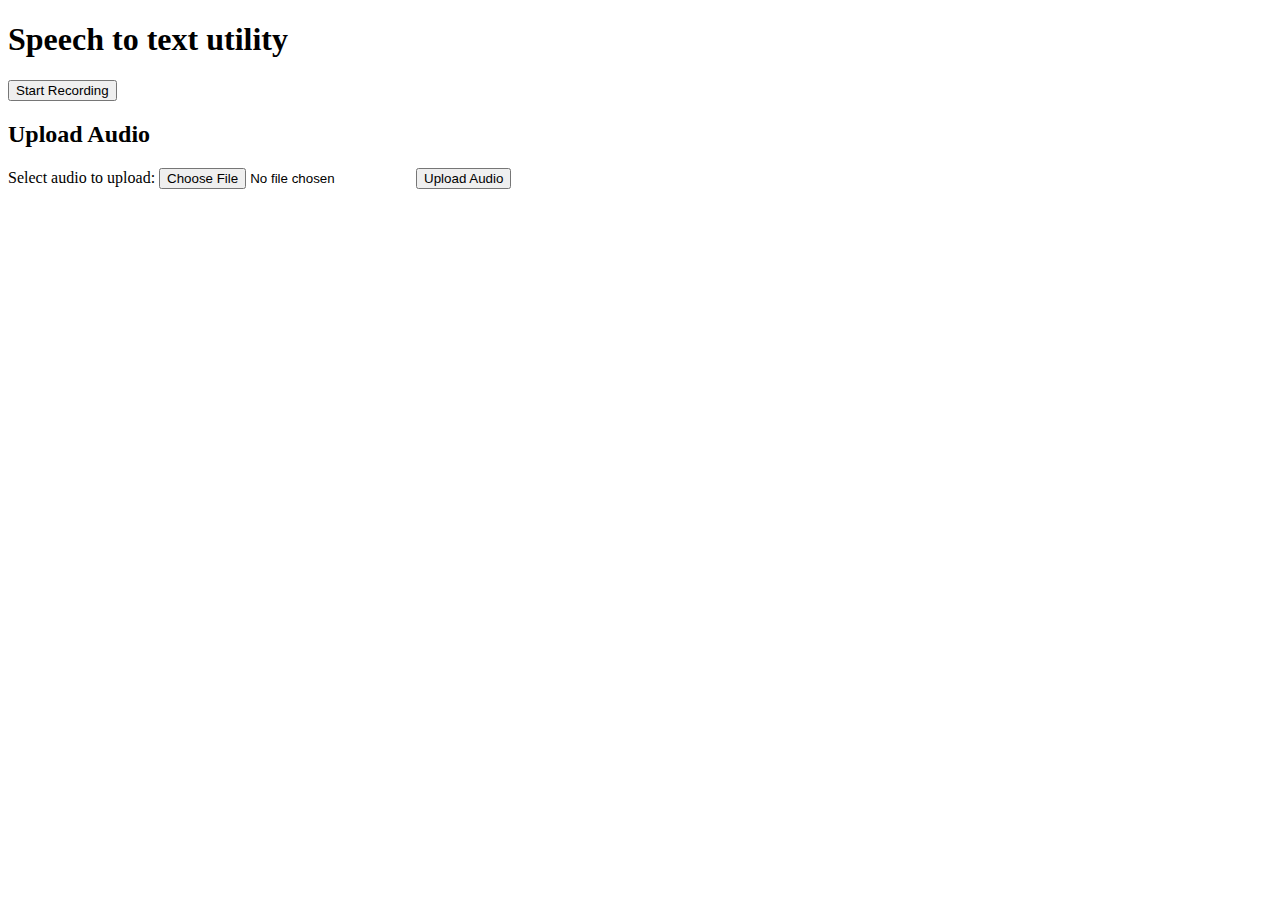
<file: index.html>
<!DOCTYPE html>
<html>
    <head>
        <meta charset="UTF-8">
        <meta name="viewport" content="width=device-width, initial-scale=1.0">
        <title>Speech to text utility</title>
    </head>
<body>
    <h1 class="glitch" data-text="Speech to text utility">Speech to text utility</h1>
    <button id="recordButton">Start Recording</button>
    <script src="main2.js"></script>

    <!-- for testing! maybe record now submit later policy enabled? maybe this can be a config idk-->
    <h2>Upload Audio</h2>
    <form id="uploadForm">
      Select audio to upload:
      <input type="file" name="audio" id="audio">
      <input type="submit" value="Upload Audio" name="submit">
    </form>
    <script>
        document.getElementById('uploadForm').addEventListener('submit', function(event) {
            event.preventDefault();
            let fileInput = document.getElementById('audio');
            let file = fileInput.files[0];
            
            fetch('http://localhost:5000/decide-filename')
            .then(response => response.json())
            .then(data => {
                let filename = data.filename;
                console.log(filename);
                // Upload file to Google Cloud Storage
                let formData = new FormData();
                formData.append('audio', file, filename);
                fetch(`https://storage.googleapis.com/upload/storage/v1/b/ba-report-bucket/o?uploadType=media&name=${filename}`, {
                    method: 'POST', 
                    body: formData,
                    headers: {Authorization: 'Bearer ya29.[base64]'}
                })
                .then(response => {
                    if (!response.ok) {
                        throw new Error('Failed to upload file to Google Cloud Storage');
                    }
                })
                .catch(error => {
                    console.error(error);
                });
            })
            .catch(error => {
                console.error(error);
            });
        });
    </script>
</body>
</html>
</file>
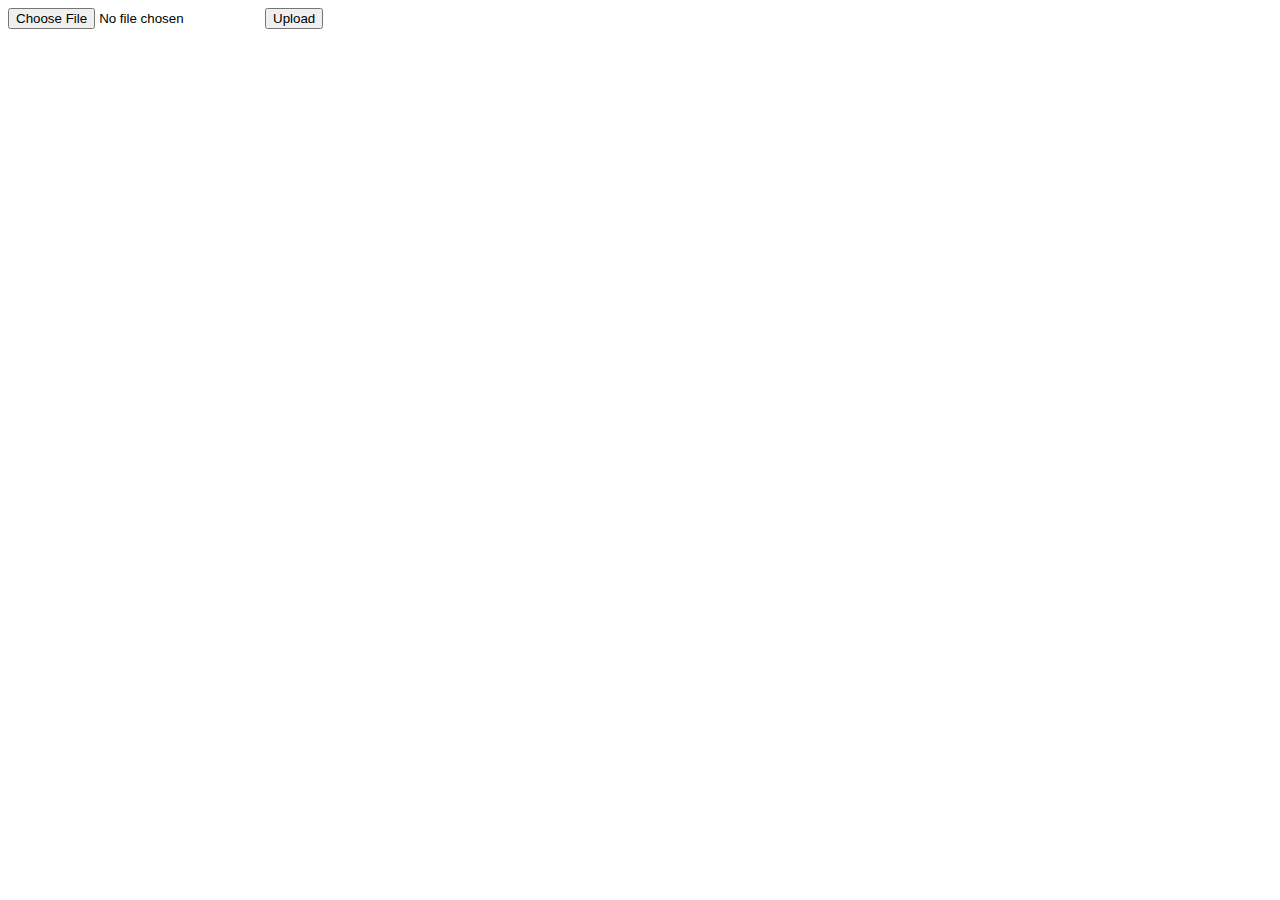
<file: NOVO/index.html>
<!DOCTYPE html>
<html>
<head>
    <title>File Upload</title>
</head>
<body>
    <form id="uploadForm">
        <input type="file" id="audio" accept="audio/*">
        <button type="submit">Upload</button>
    </form>

    <script>
        document.getElementById('uploadForm').addEventListener('submit', function(event) {
            event.preventDefault();
            let fileInput = document.getElementById('audio');
            let file = fileInput.files[0];
            let filename = "your_filename_here";
            let data = {
                filename: filename
            };

            fetch('https://34.134.1.128:5000/processManualUpload', {
			    method: 'POST',
			    headers: {
			        'Content-Type': 'application/json'
			    },
			    body: JSON.stringify(data)
			})
			.then(response => {
			    if (!response.ok) {
			        throw new Error('Network response was not ok');
			    }
			    return response.json();
			})
			.then(data => console.log(data))
			.catch((error) => {
			    console.error('Error:', error);
			});
        });
    </script>
</body>
</html>
</file>
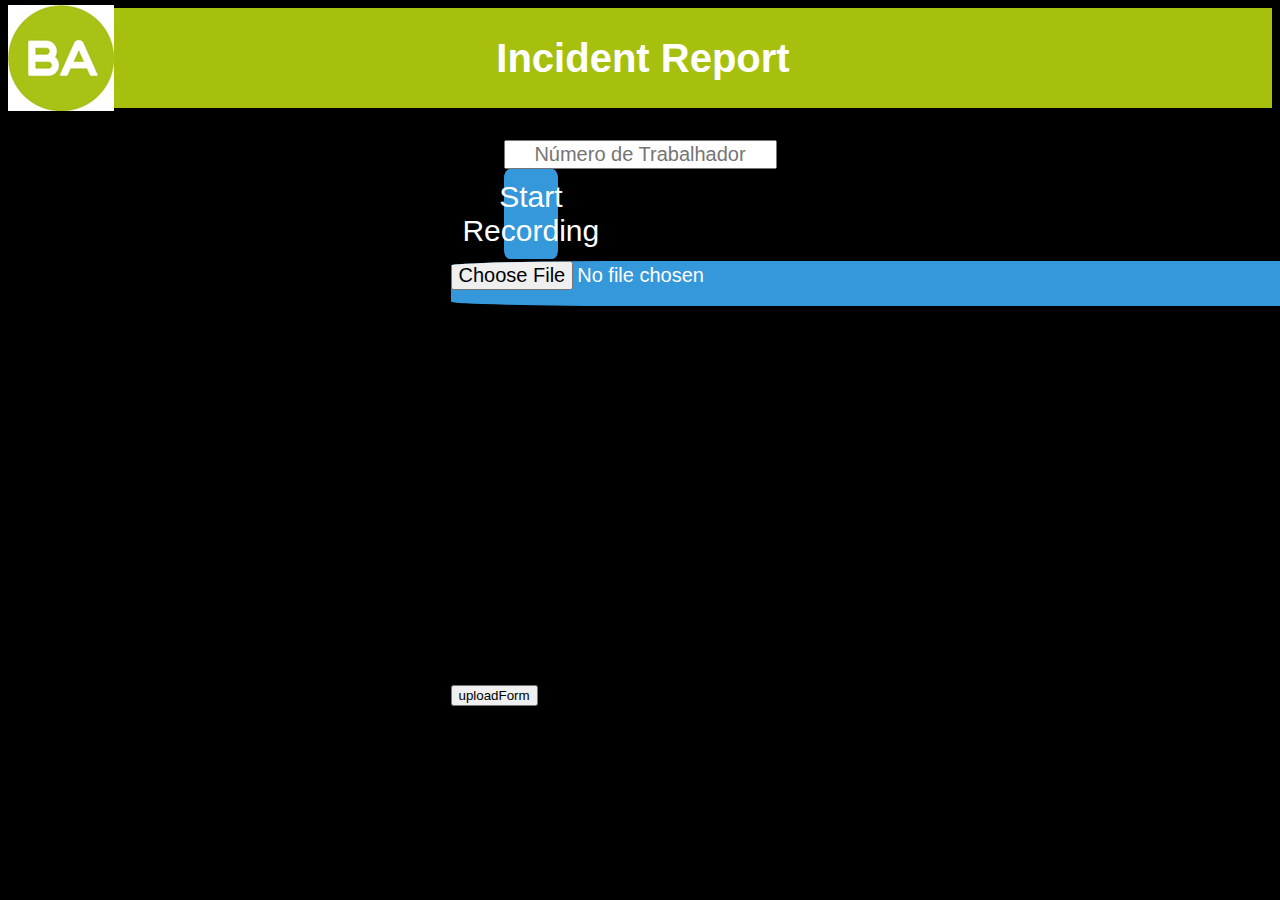
<file: latest/ui/index.html>
<!DOCTYPE html>
<html>
<head>
    <meta charset="UTF-8">
    <meta name="viewport" content="width=device-width, initial-scale=1.0">
    <title>Speech to text utility</title>
    <link rel="stylesheet" href="style.css">
</head>
<body>
    <header>
        <img src="./imgs/baglass.png" alt="Logo" align="left">
        <h1>Incident Report&nbsp;&nbsp;&nbsp;&nbsp;&nbsp;&nbsp;&nbsp;&nbsp;&nbsp;</h1>
    </header>
    <div id="recordButtonContainer">
        <div class="recordButtonContainer">
            <form id="uploadForm">
                <input type="text" name="workerNumber" placeholder="Número de Trabalhador"
                    style="font-size: 20px; text-align: center;" id="workerNumberInput" required>

                <button id="recordButton">Start Recording</button>
                <script src="main.js"></script>
        </div>
        <div class="recordButtonContainer">
            <input type="file" name="audio" id="audio">
            <input type="submit" value="uploadForm" name="submit">
            </form>
        </div>
    </div>
</body>
</html>
</file>
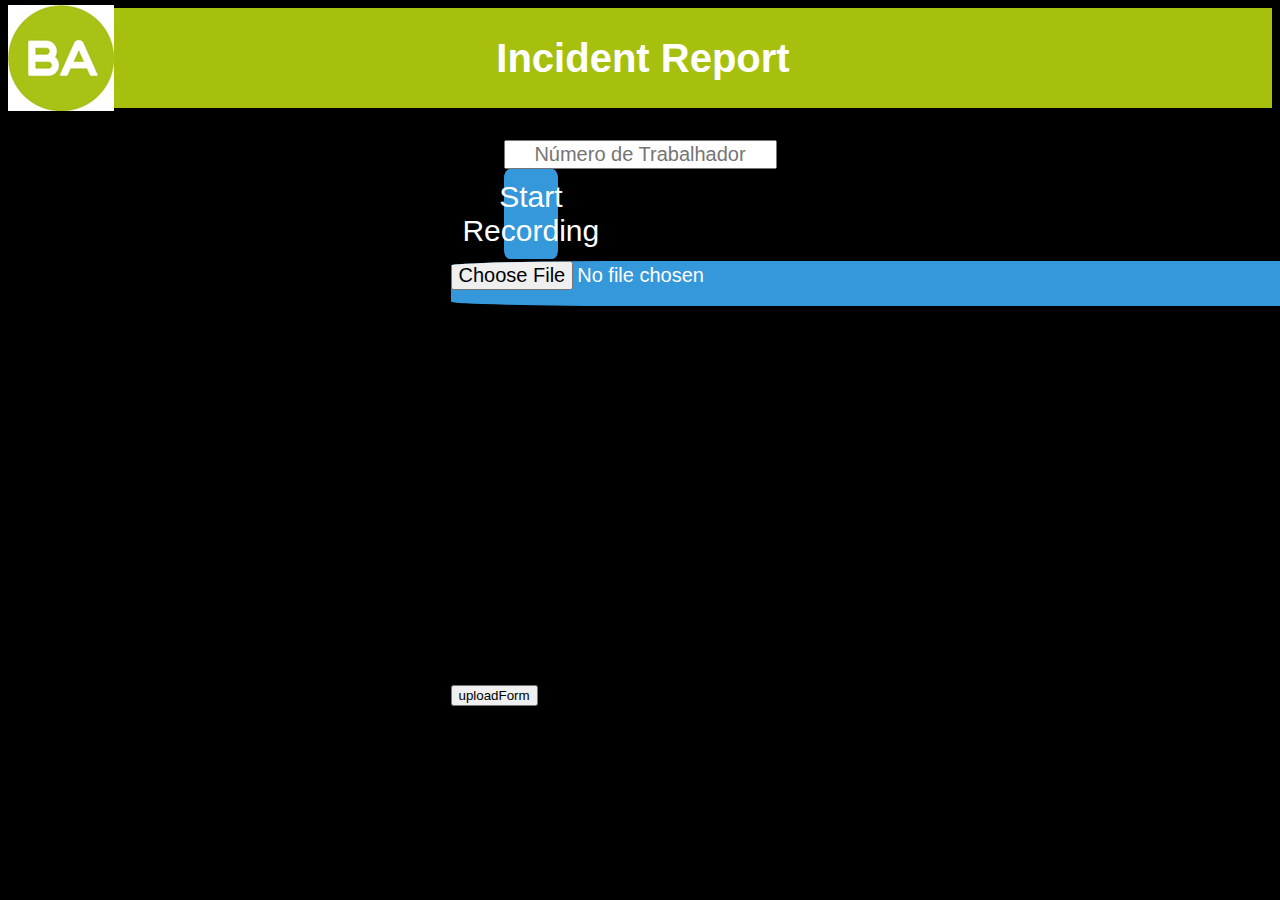
<file: Latest/ui/index.html>
<!DOCTYPE html>
<html>
    <head>
        <meta charset="UTF-8">
        <meta name="viewport" content="width=device-width, initial-scale=1.0">
        <title>Speech to text utility</title>
        <link rel="stylesheet" href="style.css">
    </head>
<body>
    <header>
        <img src="./imgs/baglass.png" alt="Logo" align="left">
        <h1>Incident Report&nbsp;&nbsp;&nbsp;&nbsp;&nbsp;&nbsp;&nbsp;&nbsp;&nbsp;</h1>
    </header>

    <div id="recordButtonContainer">
        <div class="recordButtonContainer">
            <form id="uploadForm">
                <input type="text" name="workerNumber" placeholder="Número de Trabalhador"
                style="font-size: 20px; text-align: center;" id="workerNumberInput" required>

                <button id="recordButton">Start Recording</button>
                <script src="main.js"></script>
        </div>

        <div class="recordButtonContainer">
              <input type="file" name="audio" id="audio">
              <input type="submit" value="uploadForm" name="submit">
            </form>
    <script>
       document.getElementById('uploadForm').addEventListener('submit', function(event) {
    event.preventDefault();
    let fileInput = document.getElementById('audio');
    let file = fileInput.files[0];
        let formData = new FormData();
        formData.append('audio', file);

// Get the decided filename from the server
fetch('https://34.38.170.45:5000/decide-filename')  // Replace with your server's URL
    .then(response => response.json())
    .then(data => {
        let filename = data.filename;
        fetch(`https://storage.googleapis.com/upload/storage/v1/b/ba-report-bucket/o?uploadType=media&name=${filename}`, {
            method: 'POST', 
            body: formData,
            headers: {
                Authorization: `Bearer`
            }
        })
        .then(response => {
            if (!response.ok) {
                throw new Error('Failed to upload file to Google Cloud Storage');
            }
        })
        .catch(error => {
            console.error(error);
        });
    })
    .catch(error => {
        console.error(error);
    });
                        })
                        .catch(error => console.error(error));

    </script>
            </form>
        </div>
    </div>
</body>
</html>
</file>
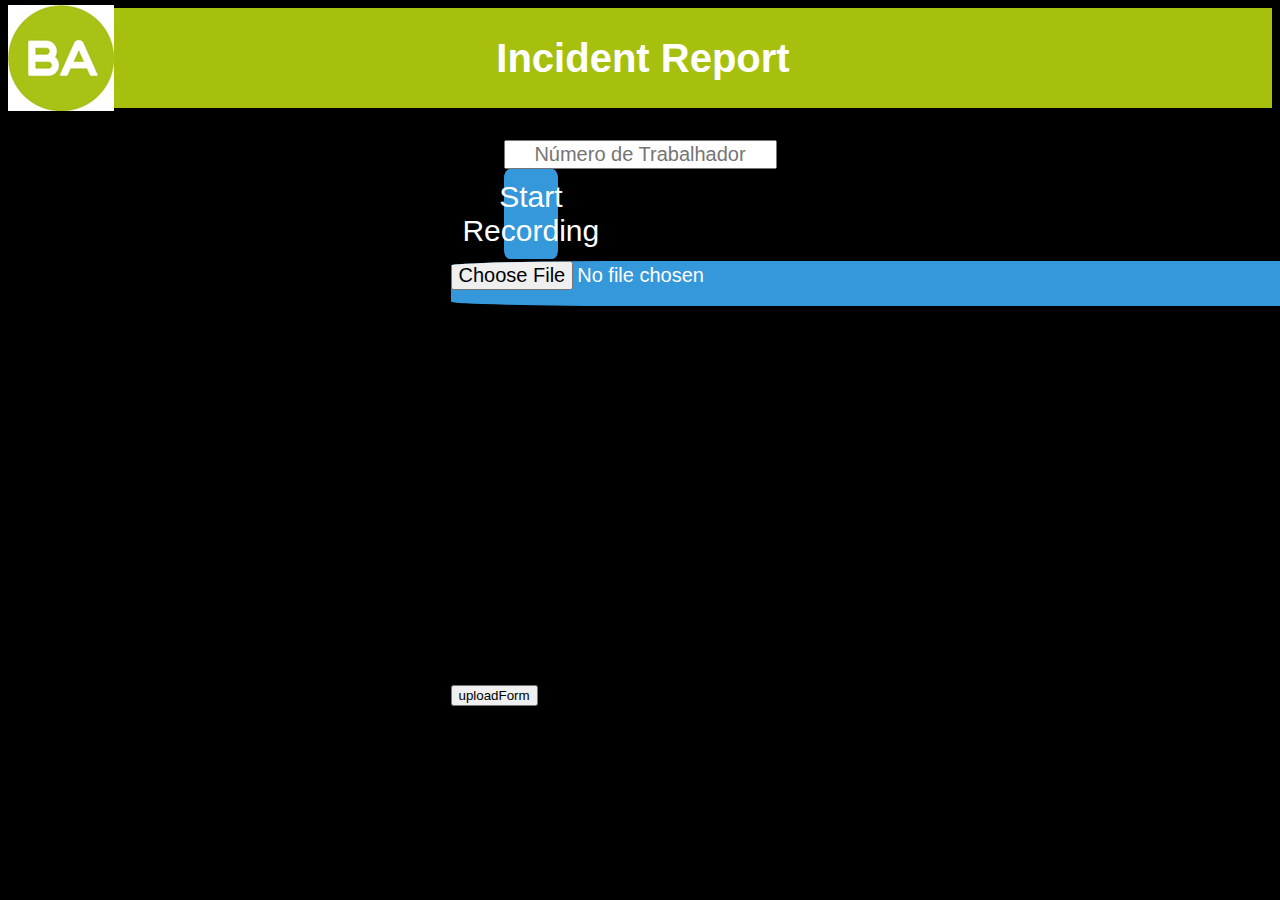
<file: NOVONOVO/ui/index.html>
<!DOCTYPE html>
<html>
<head>
    <meta charset="UTF-8">
    <meta name="viewport" content="width=device-width, initial-scale=1.0">
    <title>Speech to text utility</title>
    <link rel="stylesheet" href="style.css">
</head>
<body>
    <header>
        <img src="./imgs/baglass.png" alt="Logo" align="left">
        <h1>Incident Report&nbsp;&nbsp;&nbsp;&nbsp;&nbsp;&nbsp;&nbsp;&nbsp;&nbsp;</h1>
    </header>
    <div id="recordButtonContainer">
        <div class="recordButtonContainer">
            <form id="uploadForm">
                <input type="text" name="workerNumber" placeholder="Número de Trabalhador"
                    style="font-size: 20px; text-align: center;" id="workerNumberInput" required>

                <button id="recordButton">Start Recording</button>
                <script src="main.js"></script>
        </div>

        <div class="recordButtonContainer">
            <input type="file" name="audio" id="audio">
            <input type="submit" value="uploadForm" name="submit">
            </form>
            </form>
        </div>
    </div>
</body>
</html>
</file>
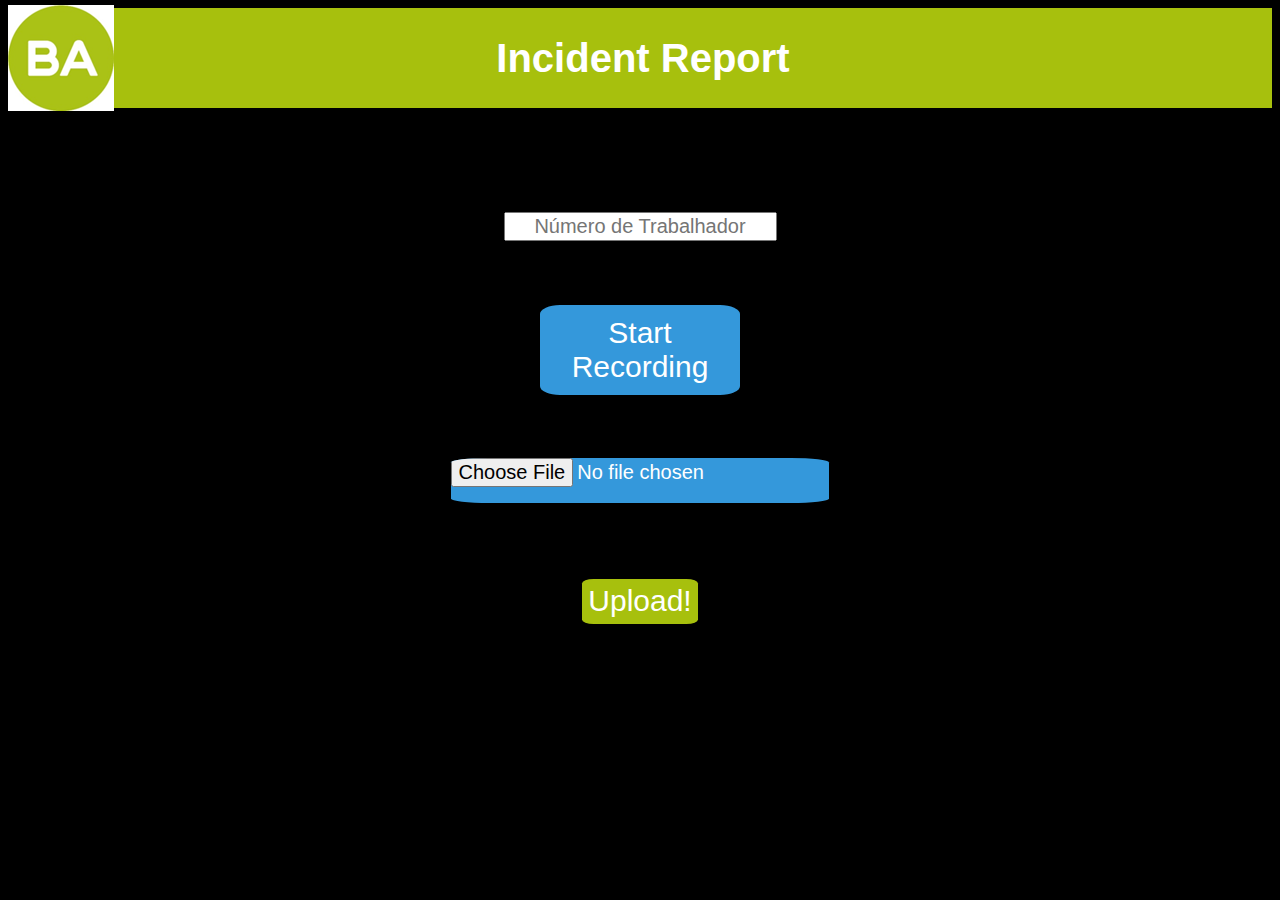
<file: OLD/Bruno/index.html>
<!DOCTYPE html>
<html>
    <head>
        <meta charset="UTF-8">
        <meta name="viewport" content="width=device-width, initial-scale=1.0">
        <title>Speech to text utility</title>
        <link rel="stylesheet" href="style.css">
    </head>
<body>
    <header>
        <img src="./imgs/baglass.png" alt="Logo" align="left">
        <h1>Incident Report&nbsp;&nbsp;&nbsp;&nbsp;&nbsp;&nbsp;&nbsp;&nbsp;&nbsp;</h1>
    </header>
<!--    <div style="text-align: center; margin-top: 200px;">

    </div>-->
    <div id="recordButtonContainer">
        <form action="http://localhost:5000/upload" method="post" enctype="multipart/form-data" style="margin-bottom: 5%";>
            <input type="text" name="workerNumber" placeholder="Número de Trabalhador" style="font-size: 20px; text-align: center;";>
        </form>
 <!--       <h1 class="glitch" data-text="Speech to text utility">Speech to text utility</h1> -->
        <button id="recordButton">Start Recording</button>
        <script src="main.js"></script>
        <div class="recordButtonContainer">
            <form action="http://localhost:5000/upload" method="post" enctype="multipart/form-data">
                <input type="file" name="audio" id="audio">
            </form>
        </div>
        <div class="recordButtonContainer">
            <form action="http://localhost:5000/upload" method="post" enctype="multipart/form-data">
                <input type="submit" value="Upload!" name="submit" id="uploadButton">
            </form>
        </div>
    </div>

    <!-- for testing! maybe record now submit later policy enabled? maybe this can be a config idk-->

</body>
</html>
</file>
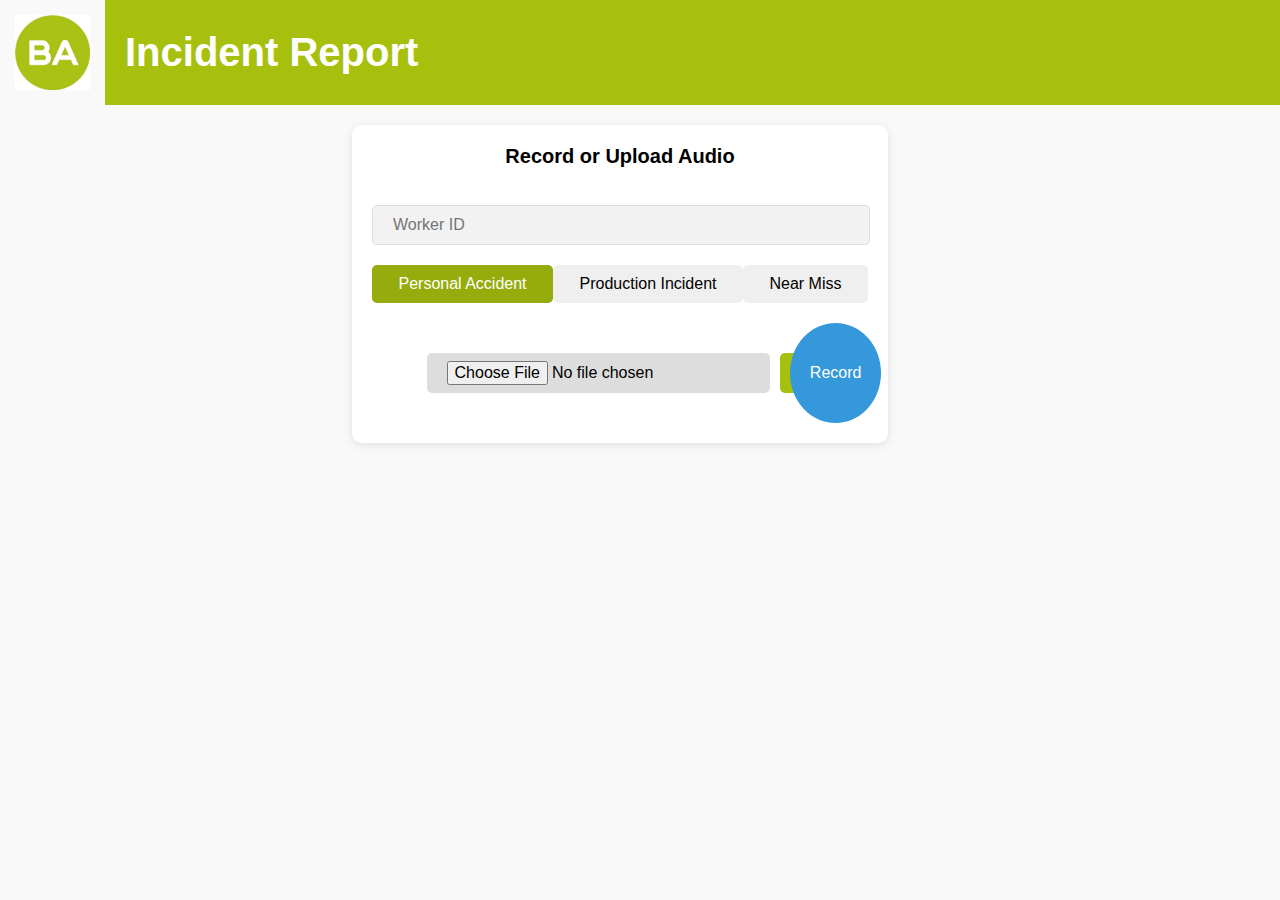
<file: latest/ui/input_data/index.html>
<!DOCTYPE html>
<html lang="en">
<head>
    <meta charset="UTF-8">
    <meta name="viewport" content="width=device-width, initial-scale=1.0">
	<title>BA Reports</title>
    <link rel="stylesheet" href="style.css">
</head>
<body>
    <header>
		<img src="./imgs/baglass.png" alt="Logo">
		<h1>Incident Report</h1>
    </header>
    <div class="container">
        <div class="option">
            <h2>Record or Upload Audio</h2>
            <form id="uploadForm" enctype="multipart/form-data">
				<div class="upper-container">
					<input type="text" name="workerNumber" placeholder="Worker ID" id="workerNumberInput">
					<div class="alternatives">
						<button class="alternative active">Personal Accident</button>
						<button class="alternative">Production Incident</button>
						<button class="alternative">Near Miss</button>
					</div>				
				</div>
                <div class="buttons" id="audioContainer" >
					<div id="audioControls">
						<input type="file" name="audio" id="audio">
						<button type="submit" id="uploadButton">Upload</button>
					</div>
                </form>
                <button id="recordButton">Record</button>
            </div>
    </div>
	<script src="main.js"></script>
</body>
</html>
</file>
<file: latest/ui/style.css>
header {
    background-color: #A7C00D; /* Cor de fundo do cabeçalho */
    color: #fff; /* Cor do texto dentro do cabeçalho */
    text-align: center;
    height: 100px; /* Altura do cabeçalho */
    display: flex; /* Para alinhar itens verticalmente */
    align-items: center; /* Para alinhar itens verticalmente */
	/*justify-content: space-between;*/

}

body {
    font-family: Arial, sans-serif;
    background-color: #000000;
}

header h1 {
    font-size: 40px; /* Tamanho do texto */
    margin: 0; /* Remover margem */
	flex-grow: 1;
	text-align: center;
}


#recordButtonContainer {
	padding: 0;
	margin: auto;
    display: flex; /* Para alinhar o botão verticalmente */
    justify-content: center; /* Para centralizar horizontalmente */
    align-items: center; /* Para centralizar verticalmente */
    height: 70vh; /* Altura total da viewport */
	flex-direction: column; /* Altera a direção do layout flexível para coluna */
}

#recordButton {
	max-width: 200px;
    width: 100%; /* Define a largura do botão */
    height: 10vh; /* Define a altura do botão */
    border-radius: 10%; /* Faz o botão ser redondo */
    background-color: #3498db; /* Cor de fundo do botão */
    color: white; /* Cor do texto do botão */
    font-size: 30px; /* Tamanho da fonte do texto do botão */
    display: flex; /* Para alinhar o conteúdo verticalmente */
    justify-content: center; /* Para alinhar o conteúdo horizontalmente */
    align-items: center; /* Para alinhar o conteúdo verticalmente */
    cursor: pointer; /* Muda o cursor para parecer um ponteiro quando hover */
    border: none; /* Remove a borda do botão */
	margin-bottom: 5%;
	transition: font-size 0.3s ease;
}

#recordButton:hover {
	font-size: 2.2vw;
}

#audio {
    width: 500%; /* Define a largura do botão */
    height: 5vh; /* Define a altura do botão */
    border-radius: 10%; /* Faz o botão ser redondo */
    background-color: #3498db; /* Cor de fundo do botão */
    color: white; /* Cor do texto do botão */
    font-size: 20px; /* Tamanho da fonte do texto do botão */
    display: flex; /* Para alinhar o conteúdo verticalmente */
    justify-content: center; /* Para alinhar o conteúdo horizontalmente */
    align-items: center; /* Para alinhar o conteúdo verticalmente */
    cursor: pointer; /* Muda o cursor para parecer um ponteiro quando hover */
    border: none; /* Remove a borda do botão */
	margin-bottom: 100%;
}


.recordButtonContainer form {
    width: 20%; /* Define a largura do formulário */
    text-align: center; /* Centraliza o conteúdo do formulário */
}

.recordButtonContainer form input[type="file"],
.recordButtonContainer form input[type="submit"] {
    width: 100%; /* Define a largura dos botões para preencher o formulário */
    margin-bottom: 10px; /* Adiciona espaço entre os botões */
}

#uploadButton {
    width: 500%; /* Define a largura do botão */
    height: 5vh; /* Define a altura do botão */
    border-radius: 10%; /* Faz o botão ser redondo */
    background-color: #A7C00D; /* Cor de fundo do botão */
    color: white; /* Cor do texto do botão */
    font-size: 30px; /* Tamanho da fonte do texto do botão */
    display: flex; /* Para alinhar o conteúdo verticalmente */
    justify-content: center; /* Para alinhar o conteúdo horizontalmente */
    align-items: center; /* Para alinhar o conteúdo verticalmente */
    cursor: pointer; /* Muda o cursor para parecer um ponteiro quando hover */
    border: none; /* Remove a borda do botão */
	/*margin-top: 500%;*/
	transition: font-size 0.3s ease;
}

#uploadButton:hover {
	font-size: 2.0vw;
}
</file>
<file: Latest/ui/style.css>
header {
    background-color: #A7C00D; /* Cor de fundo do cabeçalho */
    color: #fff; /* Cor do texto dentro do cabeçalho */
    text-align: center;
    height: 100px; /* Altura do cabeçalho */
    display: flex; /* Para alinhar itens verticalmente */
    align-items: center; /* Para alinhar itens verticalmente */
	/*justify-content: space-between;*/

}

body {
    font-family: Arial, sans-serif;
    background-color: #000000;
}

header h1 {
    font-size: 40px; /* Tamanho do texto */
    margin: 0; /* Remover margem */
	flex-grow: 1;
	text-align: center;
}


#recordButtonContainer {
	padding: 0;
	margin: auto;
    display: flex; /* Para alinhar o botão verticalmente */
    justify-content: center; /* Para centralizar horizontalmente */
    align-items: center; /* Para centralizar verticalmente */
    height: 70vh; /* Altura total da viewport */
	flex-direction: column; /* Altera a direção do layout flexível para coluna */
}

#recordButton {
	max-width: 200px;
    width: 100%; /* Define a largura do botão */
    height: 10vh; /* Define a altura do botão */
    border-radius: 10%; /* Faz o botão ser redondo */
    background-color: #3498db; /* Cor de fundo do botão */
    color: white; /* Cor do texto do botão */
    font-size: 30px; /* Tamanho da fonte do texto do botão */
    display: flex; /* Para alinhar o conteúdo verticalmente */
    justify-content: center; /* Para alinhar o conteúdo horizontalmente */
    align-items: center; /* Para alinhar o conteúdo verticalmente */
    cursor: pointer; /* Muda o cursor para parecer um ponteiro quando hover */
    border: none; /* Remove a borda do botão */
	margin-bottom: 5%;
	transition: font-size 0.3s ease;
}

#recordButton:hover {
	font-size: 2.2vw;
}

#audio {
    width: 500%; /* Define a largura do botão */
    height: 5vh; /* Define a altura do botão */
    border-radius: 10%; /* Faz o botão ser redondo */
    background-color: #3498db; /* Cor de fundo do botão */
    color: white; /* Cor do texto do botão */
    font-size: 20px; /* Tamanho da fonte do texto do botão */
    display: flex; /* Para alinhar o conteúdo verticalmente */
    justify-content: center; /* Para alinhar o conteúdo horizontalmente */
    align-items: center; /* Para alinhar o conteúdo verticalmente */
    cursor: pointer; /* Muda o cursor para parecer um ponteiro quando hover */
    border: none; /* Remove a borda do botão */
	margin-bottom: 100%;
}


.recordButtonContainer form {
    width: 20%; /* Define a largura do formulário */
    text-align: center; /* Centraliza o conteúdo do formulário */
}

.recordButtonContainer form input[type="file"],
.recordButtonContainer form input[type="submit"] {
    width: 100%; /* Define a largura dos botões para preencher o formulário */
    margin-bottom: 10px; /* Adiciona espaço entre os botões */
}

#uploadButton {
    width: 500%; /* Define a largura do botão */
    height: 5vh; /* Define a altura do botão */
    border-radius: 10%; /* Faz o botão ser redondo */
    background-color: #A7C00D; /* Cor de fundo do botão */
    color: white; /* Cor do texto do botão */
    font-size: 30px; /* Tamanho da fonte do texto do botão */
    display: flex; /* Para alinhar o conteúdo verticalmente */
    justify-content: center; /* Para alinhar o conteúdo horizontalmente */
    align-items: center; /* Para alinhar o conteúdo verticalmente */
    cursor: pointer; /* Muda o cursor para parecer um ponteiro quando hover */
    border: none; /* Remove a borda do botão */
	/*margin-top: 500%;*/
	transition: font-size 0.3s ease;
}

#uploadButton:hover {
	font-size: 2.0vw;
}
</file>
<file: NOVONOVO/ui/style.css>
header {
    background-color: #A7C00D; /* Cor de fundo do cabeçalho */
    color: #fff; /* Cor do texto dentro do cabeçalho */
    text-align: center;
    height: 100px; /* Altura do cabeçalho */
    display: flex; /* Para alinhar itens verticalmente */
    align-items: center; /* Para alinhar itens verticalmente */
	/*justify-content: space-between;*/

}

body {
    font-family: Arial, sans-serif;
    background-color: #000000;
}

header h1 {
    font-size: 40px; /* Tamanho do texto */
    margin: 0; /* Remover margem */
	flex-grow: 1;
	text-align: center;
}


#recordButtonContainer {
	padding: 0;
	margin: auto;
    display: flex; /* Para alinhar o botão verticalmente */
    justify-content: center; /* Para centralizar horizontalmente */
    align-items: center; /* Para centralizar verticalmente */
    height: 70vh; /* Altura total da viewport */
	flex-direction: column; /* Altera a direção do layout flexível para coluna */
}

#recordButton {
	max-width: 200px;
    width: 100%; /* Define a largura do botão */
    height: 10vh; /* Define a altura do botão */
    border-radius: 10%; /* Faz o botão ser redondo */
    background-color: #3498db; /* Cor de fundo do botão */
    color: white; /* Cor do texto do botão */
    font-size: 30px; /* Tamanho da fonte do texto do botão */
    display: flex; /* Para alinhar o conteúdo verticalmente */
    justify-content: center; /* Para alinhar o conteúdo horizontalmente */
    align-items: center; /* Para alinhar o conteúdo verticalmente */
    cursor: pointer; /* Muda o cursor para parecer um ponteiro quando hover */
    border: none; /* Remove a borda do botão */
	margin-bottom: 5%;
	transition: font-size 0.3s ease;
}

#recordButton:hover {
	font-size: 2.2vw;
}

#audio {
    width: 500%; /* Define a largura do botão */
    height: 5vh; /* Define a altura do botão */
    border-radius: 10%; /* Faz o botão ser redondo */
    background-color: #3498db; /* Cor de fundo do botão */
    color: white; /* Cor do texto do botão */
    font-size: 20px; /* Tamanho da fonte do texto do botão */
    display: flex; /* Para alinhar o conteúdo verticalmente */
    justify-content: center; /* Para alinhar o conteúdo horizontalmente */
    align-items: center; /* Para alinhar o conteúdo verticalmente */
    cursor: pointer; /* Muda o cursor para parecer um ponteiro quando hover */
    border: none; /* Remove a borda do botão */
	margin-bottom: 100%;
}


.recordButtonContainer form {
    width: 20%; /* Define a largura do formulário */
    text-align: center; /* Centraliza o conteúdo do formulário */
}

.recordButtonContainer form input[type="file"],
.recordButtonContainer form input[type="submit"] {
    width: 100%; /* Define a largura dos botões para preencher o formulário */
    margin-bottom: 10px; /* Adiciona espaço entre os botões */
}

#uploadButton {
    width: 500%; /* Define a largura do botão */
    height: 5vh; /* Define a altura do botão */
    border-radius: 10%; /* Faz o botão ser redondo */
    background-color: #A7C00D; /* Cor de fundo do botão */
    color: white; /* Cor do texto do botão */
    font-size: 30px; /* Tamanho da fonte do texto do botão */
    display: flex; /* Para alinhar o conteúdo verticalmente */
    justify-content: center; /* Para alinhar o conteúdo horizontalmente */
    align-items: center; /* Para alinhar o conteúdo verticalmente */
    cursor: pointer; /* Muda o cursor para parecer um ponteiro quando hover */
    border: none; /* Remove a borda do botão */
	/*margin-top: 500%;*/
	transition: font-size 0.3s ease;
}

#uploadButton:hover {
	font-size: 2.0vw;
}
</file>
<file: OLD/Bruno/style.css>
header {
    background-color: #A7C00D; /* Cor de fundo do cabeçalho */
    color: #fff; /* Cor do texto dentro do cabeçalho */
    text-align: center;
    height: 100px; /* Altura do cabeçalho */
    display: flex; /* Para alinhar itens verticalmente */
    align-items: center; /* Para alinhar itens verticalmente */
	/*justify-content: space-between;*/

}

body {
    font-family: Arial, sans-serif;
    background-color: #000000;
}

header h1 {
    font-size: 40px; /* Tamanho do texto */
    margin: 0; /* Remover margem */
	flex-grow: 1;
	text-align: center;
}


#recordButtonContainer {
	padding: 0;
	margin: auto;
    display: flex; /* Para alinhar o botão verticalmente */
    justify-content: center; /* Para centralizar horizontalmente */
    align-items: center; /* Para centralizar verticalmente */
    height: 70vh; /* Altura total da viewport */
	flex-direction: column; /* Altera a direção do layout flexível para coluna */
}

#recordButton {
	max-width: 200px;
    width: 100%; /* Define a largura do botão */
    height: 10vh; /* Define a altura do botão */
    border-radius: 10%; /* Faz o botão ser redondo */
    background-color: #3498db; /* Cor de fundo do botão */
    color: white; /* Cor do texto do botão */
    font-size: 30px; /* Tamanho da fonte do texto do botão */
    display: flex; /* Para alinhar o conteúdo verticalmente */
    justify-content: center; /* Para alinhar o conteúdo horizontalmente */
    align-items: center; /* Para alinhar o conteúdo verticalmente */
    cursor: pointer; /* Muda o cursor para parecer um ponteiro quando hover */
    border: none; /* Remove a borda do botão */
	margin-bottom: 5%;
	transition: font-size 0.3s ease;
}

#recordButton:hover {
	font-size: 2.2vw;
}

#audio {
    width: 500%; /* Define a largura do botão */
    height: 5vh; /* Define a altura do botão */
    border-radius: 10%; /* Faz o botão ser redondo */
    background-color: #3498db; /* Cor de fundo do botão */
    color: white; /* Cor do texto do botão */
    font-size: 20px; /* Tamanho da fonte do texto do botão */
    display: flex; /* Para alinhar o conteúdo verticalmente */
    justify-content: center; /* Para alinhar o conteúdo horizontalmente */
    align-items: center; /* Para alinhar o conteúdo verticalmente */
    cursor: pointer; /* Muda o cursor para parecer um ponteiro quando hover */
    border: none; /* Remove a borda do botão */
	margin-bottom: 100%;
}


.recordButtonContainer form {
    width: 20%; /* Define a largura do formulário */
    text-align: center; /* Centraliza o conteúdo do formulário */
}

.recordButtonContainer form input[type="file"],
.recordButtonContainer form input[type="submit"] {
    width: 100%; /* Define a largura dos botões para preencher o formulário */
    margin-bottom: 10px; /* Adiciona espaço entre os botões */
}

#uploadButton {
    width: 500%; /* Define a largura do botão */
    height: 5vh; /* Define a altura do botão */
    border-radius: 10%; /* Faz o botão ser redondo */
    background-color: #A7C00D; /* Cor de fundo do botão */
    color: white; /* Cor do texto do botão */
    font-size: 30px; /* Tamanho da fonte do texto do botão */
    display: flex; /* Para alinhar o conteúdo verticalmente */
    justify-content: center; /* Para alinhar o conteúdo horizontalmente */
    align-items: center; /* Para alinhar o conteúdo verticalmente */
    cursor: pointer; /* Muda o cursor para parecer um ponteiro quando hover */
    border: none; /* Remove a borda do botão */
	/*margin-top: 500%;*/
	transition: font-size 0.3s ease;
}

#uploadButton:hover {
	font-size: 2.0vw;
}
</file>
<file: latest/ui/input_data/style.css>
body {
    font-family: Arial, sans-serif;
    background-color: #f9f9f9;
    margin: 0;
    padding: 0;
}

header {
    background-color: #A7C00D; /* Cor de fundo do cabeçalho */
    color: #fff; /* Cor do texto dentro do cabeçalho */
    display: flex; /* Para alinhar itens verticalmente */
    align-items: center; /* Para alinhar itens verticalmente */
}

header img {
    width: 75px;
    height: 75px;
	background-color: #f9f9f9;
	padding: 15px;
}

header h1 {
	font-size: 40px; /* Tamanho do texto */
	margin: 0; /* Remover margem */
    margin-left: 20px; /* Espaço entre logo e h1 */
}

.container {
	display: flex;
    justify-content: center;
    align-items: flex-start;
    margin-top: 20px;
	flex-wrap: wrap; /* Allow items to wrap to the next line */
	width: 100%;
	max-width: calc(100% - 40px);

}
.alternatives {
	display: flex;
	justify-content: space-between;

	align-items: center; /* Align items vertically */
}

.alternative {
	flex-grow: 1;
	padding: 10px 20px;
	border: none;
	font-size: 16px;
	cursor: pointer;
	transition: background-color 0.3s;
	color: #000000 !important;
}

.alternative.active {
	background-color: #96ac0c;
	color:#fff !important;
}

@media screen and (min-width: 700) {
.alternative:first-child {
	border-top-left-radius: 10px; /* Curved edges for top left corner */
	border-bottom-left-radius: 10px; /* Curved edges for bottom left corner */
	border-top-right-radius: 0px; /* Curved edges for top right corner */
	border-bottom-right-radius: 0px;
}
.alternative:last-child {
	border-top-right-radius: 10px; /* Curved edges for top right corner */
	border-bottom-right-radius: 10px; /* Curved edges for bottom right corner */
	border-bottom-left-radius: 0px;
	border-top-left-radius: 0px;

}	
.alternative:nth-child(2) {
	border-radius: 0 !important; /* Straight corners for the middle button */
}}

.option {
    background-color: #fff;
    border-radius: 10px;
    box-shadow: 0px 2px 10px rgba(0, 0, 0, 0.1);
    padding: 20px;
    width: 40%;
    text-align: center;
	transition: color 0.2s;

}

.option h2 {
    font-size: 20px;
    margin-top: 0;
}

.option form {
    display: flex;
    flex-direction: column;
}

.option input[type="text"],
.option input[type="file"],
.option button {
    margin-top: 20px;
    padding: 10px 20px;
    border: none;
    border-radius: 5px;
    font-size: 16px;
    cursor: pointer;
}

.option input[type="text"]
{
    background-color: #f2f2f2;
    border: 1px solid #ddd;
	min-width: 75px;
    width: calc(100% - 40px);
}

.option .buttons {
    display: flex;
    justify-content: space-between;
    align-items: center;
}

.option button {
    color: #fff;
    transition: background-color 0.3s;
}

#uploadButton {
	background-color: #A7C00D ;
}

#recordButton {
	background-color: #3498db; /* Cor de fundo do botão */
	border-radius: 50%; /* Faz o botão ser redondo */
	width: 100px; /* Define a largura do botão */
	height: 100px; /* Define a altura do botão */
	display: flex;
	margin-left: 20px;
	align-items: center;
	justify-content: center;
}

button:hover {
    background-color: #84970a;
	color:#fff !important;
}
.option input[type="file"] {
    margin-top: 20px;
    padding: 8px 20px;
    border: none;
    border-radius: 5px;
    font-size: 16px;
    cursor: pointer;
    background-color:#ddd; /* Match the background color of other buttons */
    color: #000000; /* Match the text color of other buttons */
    transition: background-color 0.3s;
}

/* Style the file input button on hover */
.option input[type="file"]:hover {
    background-color: #b2b2b2; /* Adjust hover background color */
	color: #fff; /* Match the text color of other buttons */
}

#audioControls {
    display: flex; /* Use flexbox to keep file picker and upload button side by side */
    justify-content: space-between; /* Space elements evenly */
    width: 100%; /* Ensure full width */
	max-width: 90%;
}
#audioControls input[type="file"] {
    flex: 1; /* Allow file picker to take remaining space */
    margin-right: 10px; /* Add spacing between file picker and upload button */
}
#audioContainer {
    display: flex; /* Use flexbox to layout file picker and record button */
    justify-content: space-around; /* Space elements evenly */
    align-items: center; /* Center elements vertically */
	box-sizing: border-box;
	padding: 0 20px; /* Add padding to the audio container */
	max-width: calc(100% - 40px); /* Limit the maximum width of the audio container */	
	width: 100%;
	padding-left: 11%;
}
@media screen and (max-width: 700px) {
    .alternatives {
        flex-direction: column; /* Stack buttons vertically */
        align-items: stretch; /* Stretch buttons to fill container width */
    }

    .alternative {
        flex-grow: unset; /* Remove flex grow to prevent buttons from stretching */
        width: 100%; /* Make buttons fill the container width */
        border-radius: 10px; /* Add border radius to all buttons */
        margin-top: 5px; /* Add margin between buttons */
    }
	header h1 {
		font-size: 30px; /* Tamanho do texto */
		margin: 0; /* Remover margem */
		margin-left: 20px; /* Espaço entre logo e h1 */
	}
	#audioContainer {
		display: flex; /* Use flexbox to layout file picker and record button */
		flex-direction: column; /* Stack elements vertically */
		align-items: center; /* Center elements horizontally */
	}
	#audioControls {
        flex-direction: column; /* Stack elements vertically on mobile */
    }

    #recordButton {
        margin-top: 20px; /* Adjust margin to position below file picker and upload button */
		margin-right: 0px;
    }
}
@media screen and (max-width: 650px) {

	.option {
		width: 80%;
	}
	.container {
		justify-content: flex-end;
	}

}
</file>
